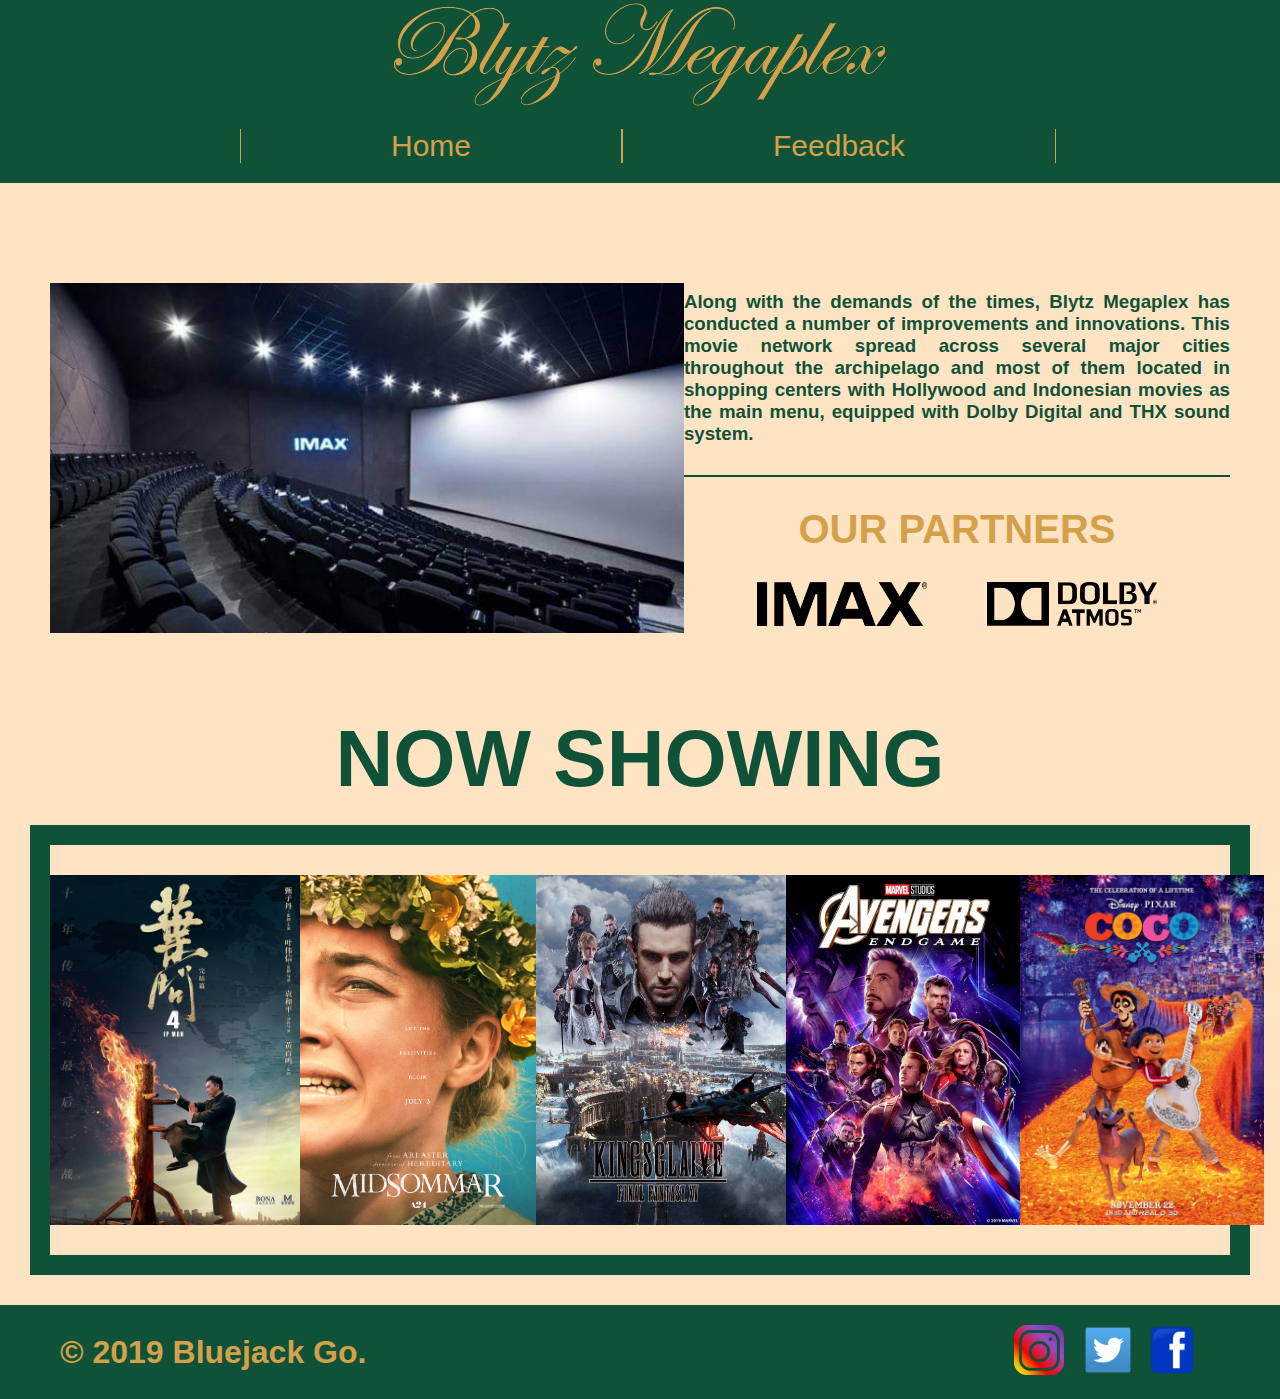
<file: Html & css/index.html>
<!DOCTYPE html>
<html lang="en">
<head>
    <meta charset="UTF-8">
    <meta http-equiv="X-UA-Compatible" content="IE=edge">
    <meta name="viewport" content="width=device-width, initial-scale=1.0">
    <title>Blytzmegaplex</title>
    <link rel="stylesheet" href="style.css">
</head>
<body>
    <header>
        <img src="./assets/blytzmegaplex.png" alt="Logo">

        <div class="navheader">
            <ul>
                <li><a href="index.html">Home</a></li>
                <li><a href="form.html">Feedback</a></li>
            </ul>
        </div>
    </header>

    <main>

        <section class="section1">
            <div class="s1left">
            <!-- <img src="./assets/cinema.jpg" alt="Cinema logo"> -->
            </div>
            <div class="s1right">
                <h3>Along with the demands of the times, Blytz Megaplex has conducted
                a number of improvements and innovations. This movie network
                spread across several major cities throughout the archipelago and
                most of them located in shopping centers with Hollywood and
                Indonesian movies as the main menu, equipped with Dolby Digital
                and THX sound system.</h3>
                <hr>
                <h1>OUR PARTNERS</h1>
                <div class="s1rightbot">
                    <img src="./assets/imax.png" alt="Imax logo">
                    <img src="./assets/dolby_atmos.png" alt="Dolby logo">
                </div>
            </div>
        </section>

       

        <section class="section2">
            <h1>NOW SHOWING</h1>

           
            <div class="s2container">
                <img src="./assets/ipman4-movie-poster.jpg" alt="Ipman4">
                <img src="./assets/midsommar-movie-poster.jpg" alt="midsommar">
                <img src="./assets/kingsglaive-movie-poster.jpg" alt="kingsglaive">
                <img src="./assets/avengers-movie-poster.jpeg" alt="avengers">
                <img src="./assets/coco-movie-poster.jpg" alt="coco">         
            </div>
        
        </section>
    </main>

    <div class="luarfooter">
    <footer>
        <h1>&copy; 2019 Bluejack Go.</h1>
        <div class="sosmed">
            <a href="https://instagram.com"><img src="./assets/instagram.png" alt="Ig" id="instagram"></a>
        <a href="https://twitter.com"> <img src="./assets/twitter.png" alt="Twitter"></a>
        <a href="https://facebook.com"> <img src="./assets/facebook.png" alt="Facebook" id="facebooklogo"></a>
        </div>
    </footer>
    </div>
</body>
</html>
</file>
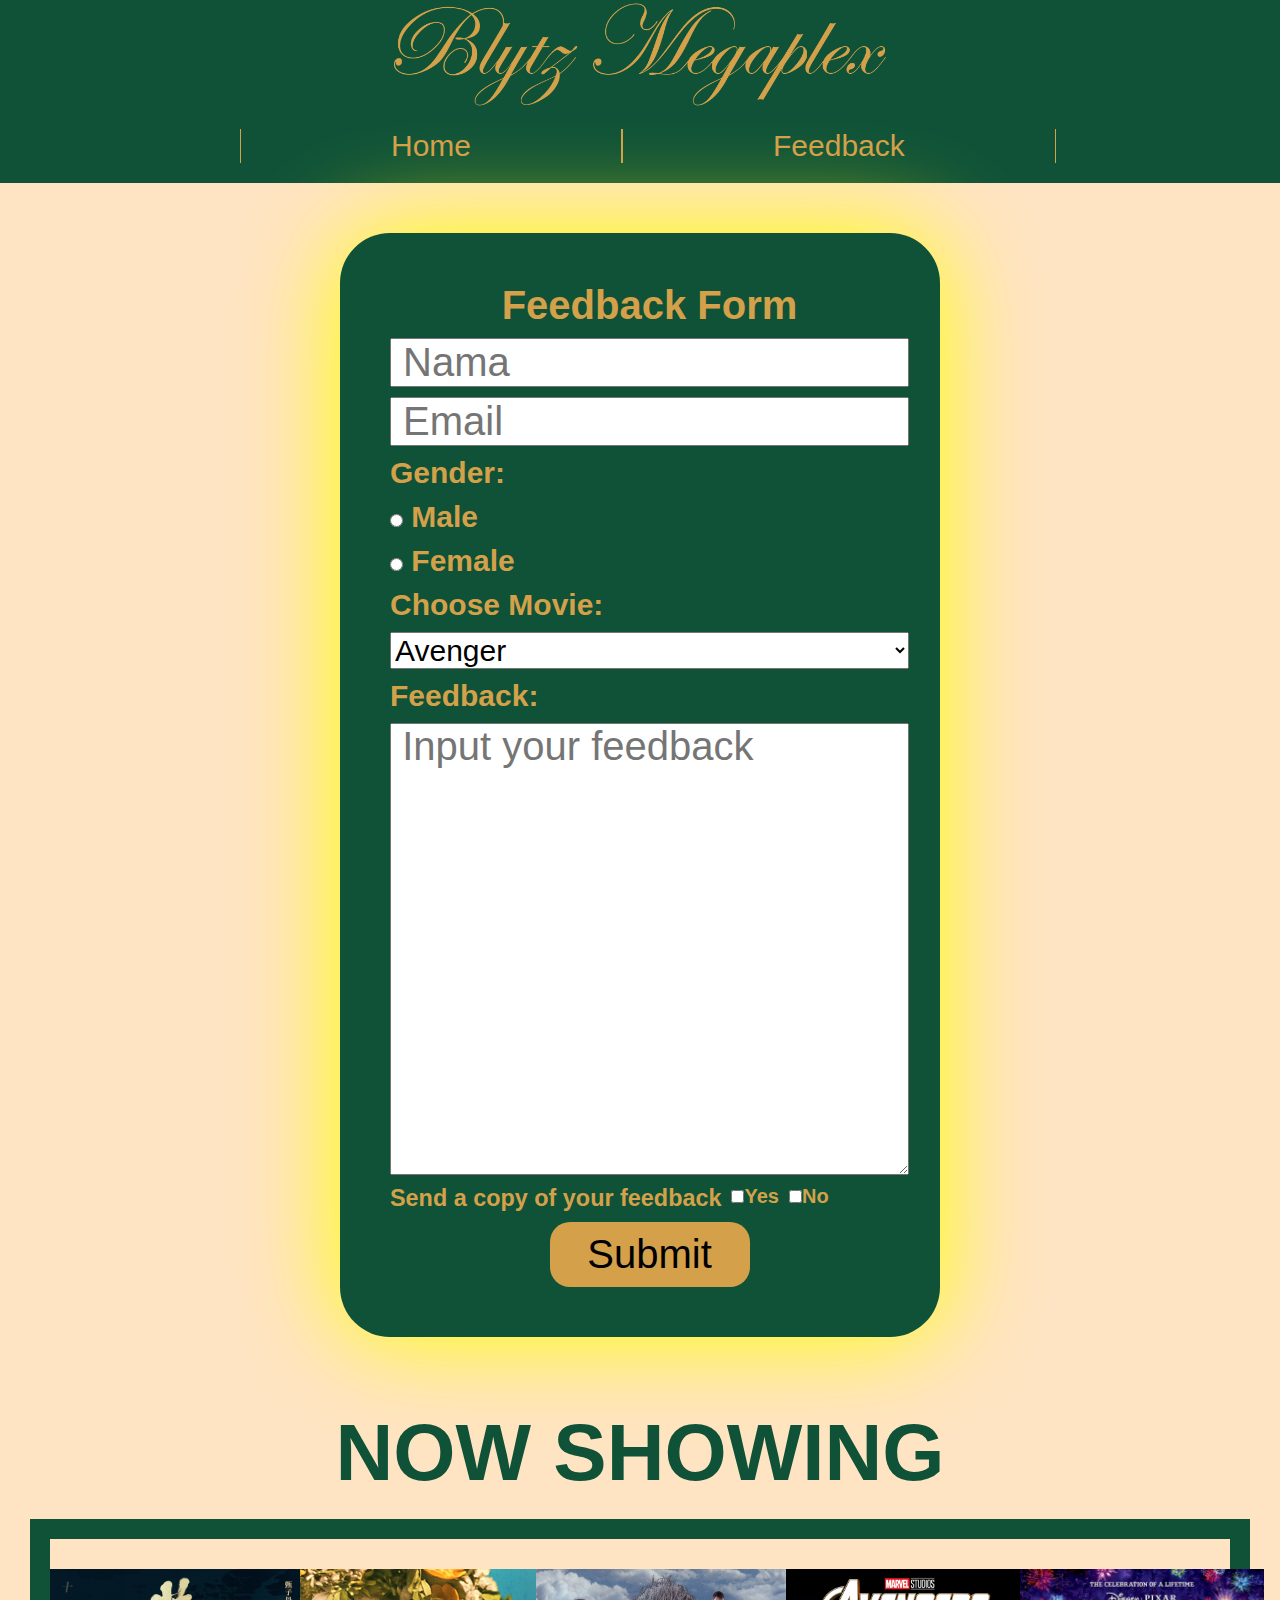
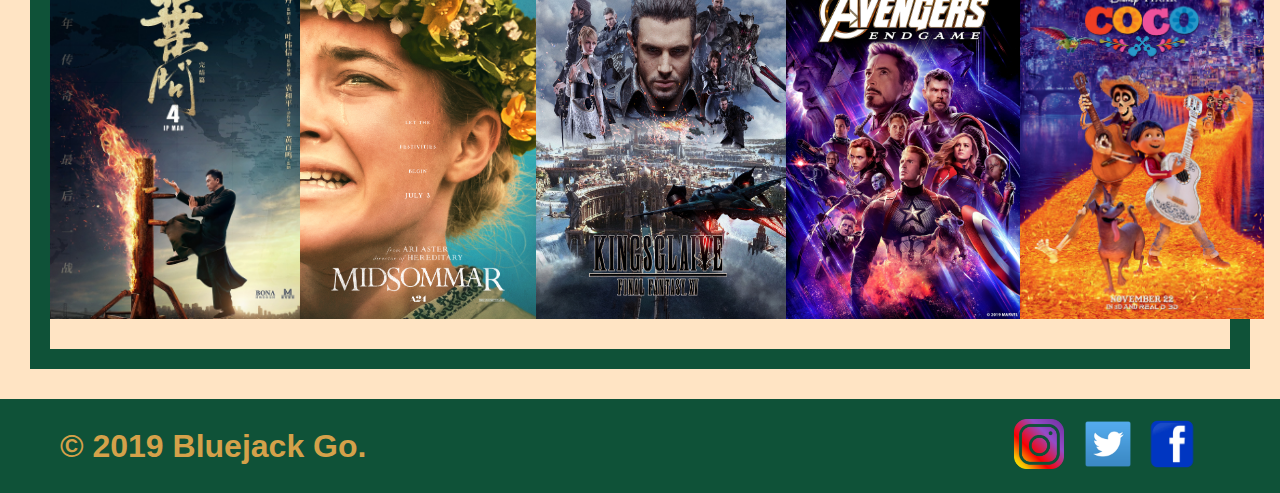
<file: Html & css/form.html>
<!DOCTYPE html>
<html lang="en">

<head>
    <meta charset="UTF-8">
    <meta http-equiv="X-UA-Compatible" content="IE=edge">
    <meta name="viewport" content="width=device-width, initial-scale=1.0">
    <title>Blytzmegaplex</title>
    <link rel="stylesheet" href="style.css">
</head>

<body>
    <header>
        <img src="./assets/blytzmegaplex.png" alt="Logo">

        <div class="navheader">
            <ul>
                <li><a href="index.html">Home</a></li>
                <li><a href="form.html">Feedback</a></li>
            </ul>
        </div>
    </header>

    <main>
    
    <form action="" method="get">
        <h1>Feedback Form</h1>
        <input type="text" placeholder=" Nama">
        <input type="email" placeholder=" Email">
        <h2>Gender:</h2>
        <h2><input type="radio" name="gender"> Male</h2>
        <h2><input type="radio" name="gender"> Female</h2>
        <h2>Choose Movie:</h2>
        <select name="" id="">
            <option value="Avenger">Avenger</option>
            <option value="Midsommar">Midsommar</option>
            <option value="Kingslaive">Kingslaive</option>
            <option value="Ipman 4">Ipman 4</option>
            <option value="Coco">Coco</option>
        </select>
        <h2>Feedback:</h2>
        <textarea name="" id="" cols="30" rows="10" placeholder=" Input your feedback"></textarea>
        <div class="feedback">
       <h3>Send a copy of your feedback</h3>
       <h4><input type="checkbox">Yes</h4>
       <h4><input type="checkbox">No</h4>
    </div>
        <input type="submit" value="Submit" id="submitinput">
    </form>



        <section class="section2">
            <h1>NOW SHOWING</h1>


            <div class="s2container">
                <img src="./assets/ipman4-movie-poster.jpg" alt="">
                <img src="./assets/midsommar-movie-poster.jpg" alt="">
                <img src="./assets/kingsglaive-movie-poster.jpg" alt="">
                <img src="./assets/avengers-movie-poster.jpeg" alt="">
                <img src="./assets/coco-movie-poster.jpg" alt="">
            </div>

        </section>
    </main>

    <div class="luarfooter">
        <footer>
            <h1>&copy; 2019 Bluejack Go.</h1>
            <div class="sosmed">
                <a href="https://instagram.com"><img src="./assets/instagram.png" alt="Ig" id="instagram"></a>
                <a href="https://twitter.com"> <img src="./assets/twitter.png" alt="Twitter"></a>
                <a href="https://facebook.com"> <img src="./assets/facebook.png" alt="Facebook" id="facebooklogo"></a>
            </div>
        </footer>
    </div>
</body>

</html>
</file>
<file: Html & css/style.css>
* {
  padding: 0;
  margin: 0;
  font-family: Impact, Haettenschweiler, "Arial Narrow Bold", sans-serif;
}

header {
  background-color: #0f5238;
  padding-bottom: 20px;
}

.navheader ul {
  display: flex;
  margin: auto;
  width: 800px;
}

.navheader li {
  list-style: none;
  border-left: 1px solid #d4a14a;
  border-right: 1px solid #d4a14a;
  justify-content: space-evenly;
  padding-right: 150px;
  padding-left: 150px;
  font-size: 30px;
}

.navheader a {
  color: #d4a14a;
  text-decoration: none;
}

header img {
  width: 500px;
  display: flex;
  margin: auto;
  padding-bottom: 20px;
}

main {
  background-color: #ffe4c4;
  padding-top: 50px;
}

.section1 {
  display: flex;
  justify-content: space-between;
  max-width: 1400px;
  padding: 50px;
  align-items: center;
  margin: auto;
}

.s1left {
  background-image: url(./assets/cinema.jpg);
  width: 650px;
  height: 350px;
  background-size: 100%;
  background-position: center;
  background-repeat: no-repeat;
  transition: 0.5s;
}
.s1left:hover {
  background-image: url(./assets/bed.jpg);
  transition: 0.5s;
}

.s1rightbot img {
  width: 170px;
}

.s1right h3 {
  padding-bottom: 30px;
}

.s1right hr {
  border: #0f5238 1px solid;
}

.s1right {
  color: #0f5238;
  text-align: justify;
  width: 560px;
}

.s1right h1 {
  color: #d4a14a;
  text-align: center;
  padding: 30px;
  font-size: 40px;
}

.s1rightbot {
  display: flex;
  justify-content: space-between;
  max-width: 400px;
  margin: auto;
}

.section2 h1 {
  color: #0f5238;
  font-size: 80px;
  text-align: center;
  margin-bottom: 20px;
}

.s2container {
  display: flex;
  justify-content: space-evenly;
  border: #0f5238 solid 20px;
  max-width: 1450px;
  margin: auto;
}

.s2container img {
  width: 250px;
  height: 350px;
  padding-top: 30px;
  padding-bottom: 30px;
}
.section2 {
  padding: 30px;
}

footer {
  color: #d4a14a;
  display: flex;
  justify-content: space-between;
  align-items: center;
  padding: 20px;
  padding-left: 60px;
  padding-right: 70px;
  max-width: 1400px;
  margin: auto;
}

.luarfooter {
  background-color: #0f5238;
}

.sosmed {
  display: flex;
  justify-content: space-evenly;
  width: 200px;
}
footer img {
  width: 50px;
  height: 50px;
}

#instagram {
  margin-right: 16px;
}

#facebooklogo {
  width: 70px;
}

form {
  display: grid;
  width: 500px;
  margin: auto;
  background-color: #0f5238;
  padding: 50px;
  border-radius: 50px;
  gap: 10px;
  color: #d4a14a;
  box-shadow: 0 0 100px yellow;
  font-size: 20px;
  border: none;
  margin-bottom: 40px;
}

form h1 {
  text-align: center;
}

.feedback {
  display: flex;
}

.feedback h4 {
  margin-left: 10px;
}

textarea {
  font-size: 40px;
}
input {
  font-size: 40px;
}

form select {
  font-size: 30px;
}

#submitinput {
  width: 200px;
  margin: auto;
  padding-top: 10px;
  padding-bottom: 10px;
  border-radius: 20px;
  border: none;
  background-color: #d4a14a;
}
</file>
